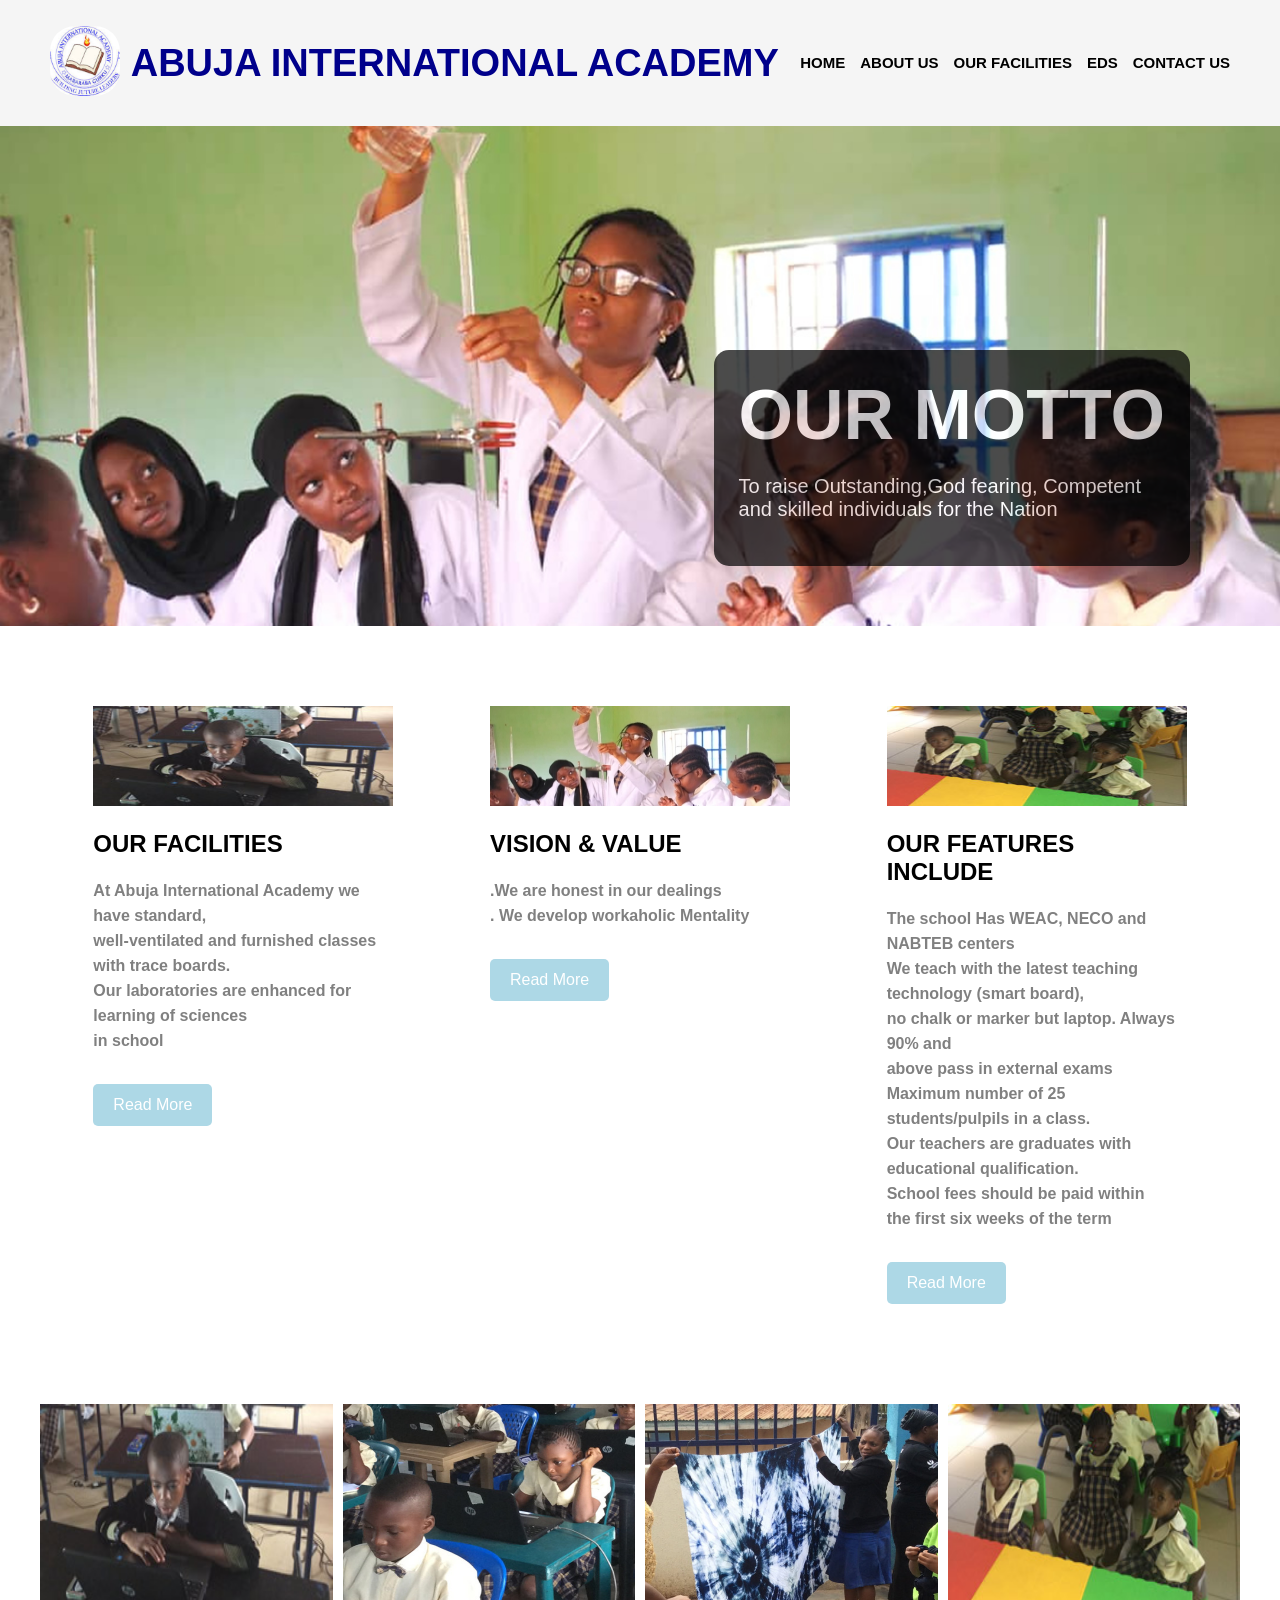
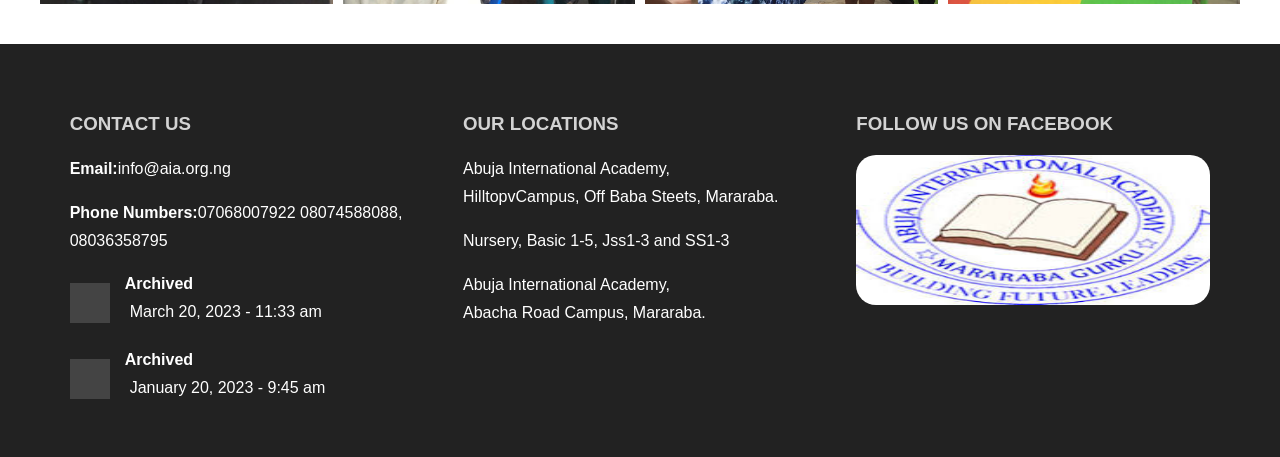
<file: index.html>
<!DOCTYPE html>
<html lang="en">
<head>
    <meta charset="UTF-8">
    <meta name="viewport" content="width=device-width, initial-scale=1.0">
    <title>Abuja Academy</title>
    <link rel="icon" href="/favicon.ico" type="image/x-icon">
    <link rel="icon" type="image/png" sizes="96x96" href="/favicon-96x96.png">
    <link rel="stylesheet" href="style.css">
</head>
<body>
    <!----========HEADER STARTS HERE==========--->
    <header>
        <!--School Logo-->
        <div class="logo">
            <img src="logo.png" alt="School Logo">
        </div>
        <!--Shool Name-->
        <div class="school-name">
            <h2>ABUJA INTERNATIONAL ACADEMY</h2>
        </div>
        <div class="menu-icon">
            <span></span>
        </div>
        <!--Navigation Starts-->
        <nav>
            <ul class="menu">
                <li><a href="#">HOME</a></li>
                <li class="drop">
                    <a href="#">ABOUT US</a>
                    <ul class="dropdown">
                        <li><a href="#"Mission & Vision></a></li>
                    </ul>
                </li>
                <li><a href="#">OUR FACILITIES</a></li>
                <li class="drop">
                    <a href="#" >EDS</a>
                    <ul class="dropdown">
                        <li><a href="#">AIA City College Campus</a></li>
                        <li><a href="#">Hilltop Campus (Sec.Section)</a></li>
                        <li><a href="#">Hilltop Campus (Pri.Section)</a></li>
                        <li><a href="#">Abacha Road Campus</a></li>
                    </ul> 
                </li>
                <li><a href="#">CONTACT US</a></li>
            </ul>
        </nav>
        <!--Navigation Ends Here-->
    </header>
    <!--==========HEADER ENDS HERE=========-->


    <!--=========HERO SECTION STARTS HERE=========-->
    <section class="hero">
        <!--Slide 1-->
        <div class="slide">
            <img src="slide1.png" alt="Students">
            <div class="hero-text">
                <h1>ABUJA INTERNATIONAL ACADEMY</h1>
            </div>
        </div>
        <!--Slide 2-->
        <div class="slide">
            <img src="slide2.png" alt="Students">
            <div class="hero-text">
                <h1>BUILDING FUTURE LEADERS</h1>
            </div>
        </div>
        <!--Slide 3-->
        <div class="slide">
            <img src="slide3.jpg" alt="Students">
            <div class="hero-text">
                <h1>OUR MOTTO</h1>
                <p>To raise Outstanding,God fearing, Competent<br>
                and skilled individuals for the Nation</p>
            </div>
        </div>
    </section>
    
    <!--=======INFORMATION SECTION STARTS HERE========-->
    <section class="information">
        <div class="card">
            <img src="facility.png" alt="Facility">
            <h2>OUR FACILITIES</h2>
            <p><strong>At Abuja International Academy we have standard,<br>
            well-ventilated and furnished classes with trace boards.<br>
        Our laboratories are enhanced for learning of sciences<br>
    in school</strong></p>
    <a href="#">Read More</a>
        </div>
        <div class="card">
            <img src="facility2.png" alt="Vision">
            <h2>VISION & VALUE</h2>
            <p><strong>.We are honest in our dealings<br>
            . We develop workaholic Mentality</strong></p>
            <a href="#">Read More</a>
        </div>
        <div class="card">
            <img src="facility3.png" alt="Features">
            <h2>OUR FEATURES INCLUDE</h2>
            <p><strong>The school Has WEAC, NECO and NABTEB centers<br>
            We teach with the latest teaching <br>technology (smart board),<br>
        no chalk or marker but laptop.
    Always 90% and<br> above pass in external exams<br>
Maximum number of 25 students/pulpils in a class.<br>
Our teachers are graduates with educational qualification.<br>
School fees should be paid within<br> the first six weeks of the term</strong></p>
<a href="#">Read More</a>
        </div>
    </section>
    
    <!--============GALLERY SECTION STARTS=========-->
    <section class="gallery">
        <div class="gallery-box">
            <img src="facility.png" alt="image">
        </div>
        <div class="gallery-box">
            <img src="students.jpg" alt="image">
        </div>
        <div class="gallery-box">
            <img src="student2.png" alt="image">
        </div>
        <div class="gallery-box">
            <img src="facility3.png" alt="image">
        </div>
    </section>

    <!--============FOOTER============-->
    <footer>
        <!--Contact Us-->
        <div class="footer-box">
            <h3>CONTACT US</h3>
            <p><strong>Email:</strong>info@aia.org.ng</p>
            <p><strong>Phone Numbers:</strong>07068007922
            08074588088,<br> 08036358795</p>
            <div class="archive">
                <div class="archive-box"></div>
                <div class="archive-text">
                    <strong>Archived</strong>
                    <p>March 20, 2023 - 11:33 am</p>
                </div>
            </div>
            <div class="archive">
                <div class="archive-box"></div>
                <div class="archive-text">
                    <strong>Archived</strong>
                    <p>January 20, 2023 - 9:45 am</p>
                </div>
            </div>
        </div>
        <!--Our Locations-->
        <div class="footer-box">
            <h3>OUR LOCATIONS</h3>
            <p>Abuja International Academy,<br>
            HilltopvCampus, Off Baba Steets, Mararaba.</p>
            <p>Nursery, Basic 1-5, Jss1-3 and SS1-3</p>
            <p>Abuja International Academy,<br>
            Abacha Road Campus, Mararaba.</p>
        </div>
        <!--Facebook-->
        <div class="footer-box">
            <h3>FOLLOW US ON FACEBOOK</h3>
            <img src="logo.png" alt="logo">
        </div>
    </footer>
</body>
</html>
</file>
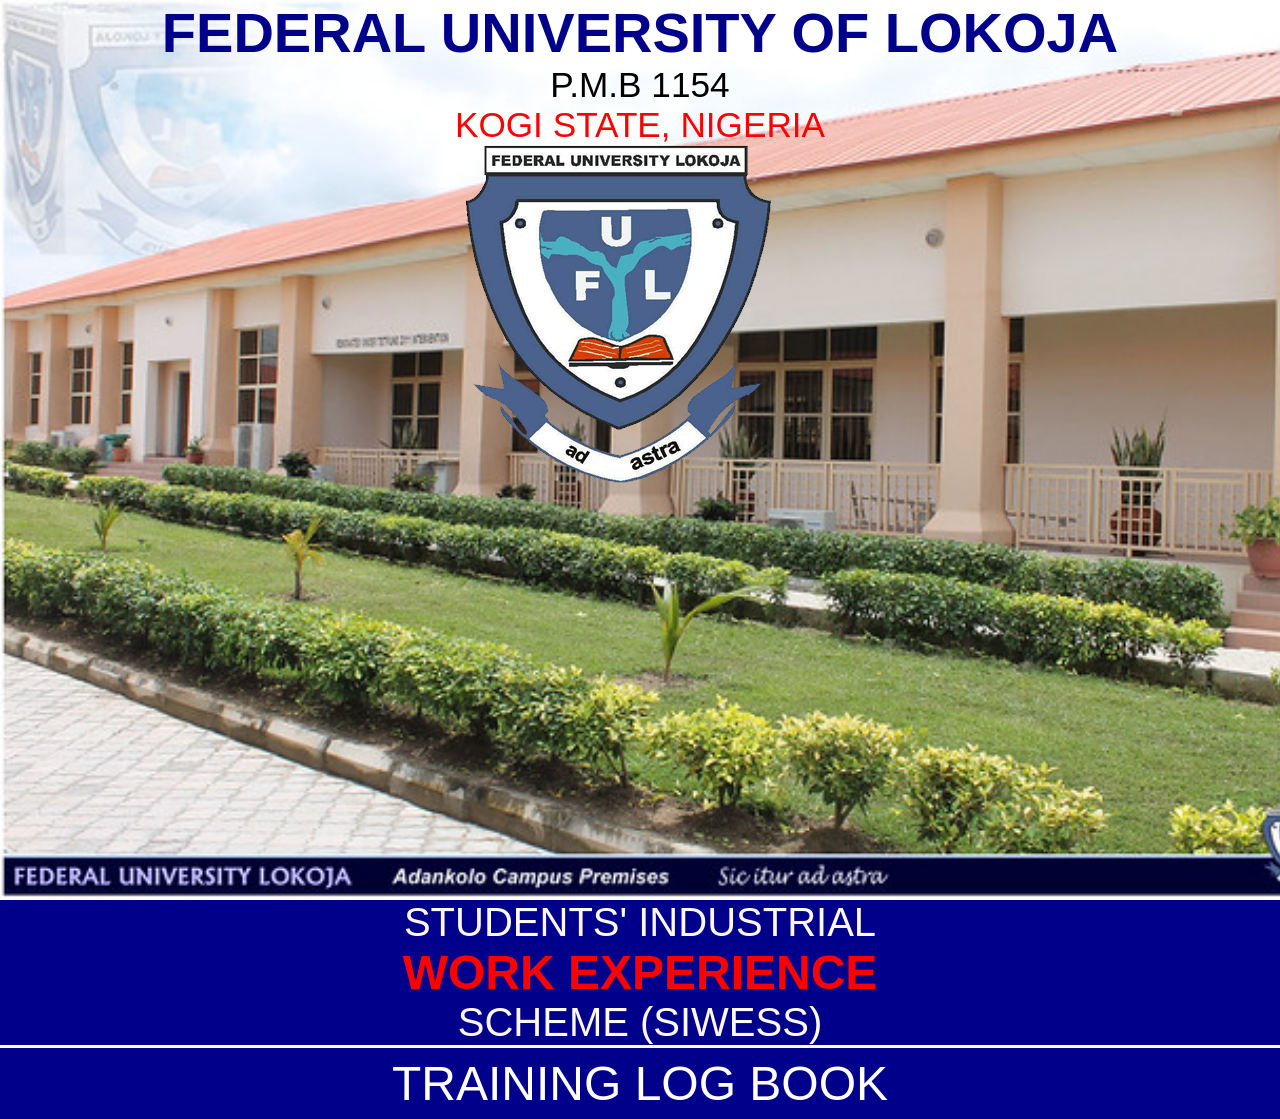
<file: .vscode/index.html>
<!DOCTYPE html>
<html lang="en">
<head>
    <meta charset="UTF-8">
    <meta name="viewport" content="width=device-width, initial-scale=1.0">
    <title>LOKOJA</title>
    <link rel="stylesheet" href="style.css">
</head>
<body>
    <div class="header">
        <div class="header-wrapper">
                <h1 class="federal">FEDERAL UNIVERSITY OF LOKOJA</h1>
                <P class="pmb">P.M.B 1154</P>
                <p class="pmb1">KOGI STATE, NIGERIA</p>
        </div>
        <div class="loko">
      <img src="ful.png">
        </div>
    </div>
    <section  class="mid">
        <p class="p1"> STUDENTS' INDUSTRIAL</p>
        <h1 class="h1">WORK EXPERIENCE</h1>
        <p class="p1">SCHEME (SIWESS)</p>
    </section>
    <section class="chi">
        <p>TRAINING LOG BOOK</p>
    </section>

</body>
</html>
</file>
<file: style.css>
/*===============BODY=============*/

body{
    margin: 0;
    padding: 0;
    font-family: Arial, Helvetica, sans-serif;
}

/*========HEADER============*/
header{
    display: flex;
    justify-content: space-between;
    align-items: center;
    padding: 10px 50px;
    background-color: whitesmoke;
    position: relative;
    z-index: 999;
}
/*=============LOGO==========*/
.logo img{
    width: 70px;
    height: 70px;
    border-radius: 25px;
}
/*=========SCHOOL NAME=======*/
.school-name h2{
    color: darkblue;
    font-size: 38px;
    font-weight: bolder;
}
/*===============MENU=============*/
.menu{
    display: flex;
    list-style: none;
    gap: 15px;
    margin: 0;
    padding: 0;
}
.menu li a{
    text-decoration: none;
    color: black;
    font-weight: bold;
    font-size: 15px;
}
.menu li a:hover{
    color: lightgray;
}
/*=============DROPDOWN=========*/
.dropdown{
    display: none;
    position: absolute;
    top: 100%;
    right: 0;
    background: white;
    list-style: none;
    width: 240px;
    padding: 10 0px;
    margin: 0px;
    z-index: 9999;
    opacity: 0.95;
    
}
.dropdown li{
    padding: 12px 20px;
}
.dropdown li:hover{
    background: #f2f2f2;
}
.drop:hover .dropdown{
    display: block;
}

/*============HERO=========*/
.hero{
    margin: 0;
    padding-top: 0;
    width: 100%;
    height: 500px;
    overflow: hidden;
    position: relative;
    z-index: 99;
}
/*===========SLIDES========*/
.slide{
    width: 100%;
    height: 500px;
    position: absolute;
    top: 0;
    left: 0;
    animation: slider 15s infinite;
}
.slide img{
    width: 100%;
    height: 500px;
    display: block;
}
/*==============HERO TEXT===========*/
.hero-text{
    position: absolute;
    right: 90px;
    bottom: 60px;
    background: black;
    border-radius: 15px;
    opacity: 0.7;
    padding: 25px ;
}
.hero-text p{
    font-size: 20px;
    color: white;
}
.hero-text h1{
    margin: 0;
    font-size: 70px;
    color: white;
}
/*==============SLIDE TIMING=========*/
.slide:nth-child(1){
    animation-delay: 0s;
}
.slide:nth-child(2){
    animation-delay: 5s;
}
.slide:nth-child(3){
    animation-delay: 10s;
}
/*============KEYFRAMES============*/
@keyframes slider{
    0%{
        opacity: 0;
    }
    10%{
        opacity: 1;
    }
    30%{
        opacity: 1;
    }
    40%{
        opacity: 0;
    }
    100%{
        opacity: 0;
    }
}

/*=============INFORMATION SECTION===========*/
.information{
    display: flex;
    justify-content: space-around;
    padding: 60px;
    gap: 30px;
    margin-top: 20px;
}
/*======================CARDS================*/
.card{
    width: 300px;
}
.card img{
    width: 100%;
    height: 100px;
}
.card h2{
    margin-top: 20px;
}
.card p{
    line-height: 25px;
    color: gray;
}
.card a{
    display: inline-block;
    text-decoration: none;
    background: lightblue;
    color: white;
    padding: 12px 20px;
    margin-top: 15px;
    border-radius: 5px;
}
.card a:hover{
    background: darkblue;
}
/*=========GALLERY SECTION==============*/
.gallery{
    display: flex;
    justify-content: center;
    gap: 10px;
    padding: 40px;
}
.gallery-box{
    width: 500px;
    height: 200px;
}
.gallery-box img{
    width: 100%;
    height: 100%;
    display: block;
}
/*===============FOOTER==========*/
footer{
    display: flex;
    justify-content: space-around;
    background: #222;
    color: white;
    padding: 50px;
}
.footer-box{
    width: 30%;
}
.footer-box h3{
    color: lightgray;
    margin-bottom: 20px;
}
.footer-box p{
    line-height: 28px;
}
.footer-box img{
    width: 100%;
    height: 150px;
    border-radius: 20px;
}
/*=================ARCHIVE=============*/
.archive{
    display: flex;
    align-items: center;
    margin-top: 20px;
}
.archive-box{
    width: 40px;
    height: 40px;
    background: #444;
    margin-right: 15px;
}
.archive-text p{
    margin: 5px;
}

/*====================@media Android=========*/
@media(max-width:768px){
    header{
        flex-direction: column;
        padding: 15px;
    }
    .logo img{
        width: 60px;
        height: 60px;
    }
    .school-name h2{
        font-size: 20px;
        text-align: center;
    }
    .menu{
        flex-direction: row;
        gap: 10px;
        margin-top: 20px;
    }
    .dropdown{
        position: static;
        width: 100%;
    }
    .hero{
        height: 300px;
    }
    .slide img{
        width: 100%;
        height: 300px;
    }
    .hero-text{
        left: 20px;
        bottom: 20px;
        padding: 15px;
        width: 80%;
    }
    .hero-text h1{
        font-size: 28px;
    }
    .hero-text p{
        font-size: 15px;
    }
    .information{
        flex-direction: column;
        align-items: center;
    }
    .card{
        width: 90%;
        margin-bottom: 30px;
    }
    .gallery{
        flex-direction: column;
        align-items: center;
        padding: 20px;
    }
    .gallery-box{
        width: 90%;
        height: 250px;
        margin-bottom: 15px;
    }
    footer{
        flex-direction: column;
        padding: 30px;
    }
    .footer-box{
        width: 100%;
        margin-bottom: 30px;
    }
}
@media(min-width:769px) and (max-width:925px){
    header{
        display: flex;
        justify-content: space-between;
        align-items: center;
        padding: 15px 20px;
    }
    .logo img{
        width: 60px;
        height: 70px;
    }
    .school-name h2{
        font-size: 20px;
    }
    .menu{
        gap: 20px;
    }
    .menu li{
        font-size: 15px;
    }
    .dropdown{
        width: 200px;
    }
    .hero{
        height: 450px;
    }
    .slide img{
        width: 100%;
        height: 450px;
    }
    .slide{
        height: 450px;
    }
    .hero-text{
        width: 60%;
        padding: 20px;
        left: 40px;
        bottom: 30px;
    }
    .hero-text h1{
        font-size: 45px;
    }
    .hero-text p{
        font-size: 18px;
    }
    .information{
        font-size: 20px;
    }
    .card{
        width: 45%;
    }
    .card img{
        width: 100%;
        height: 100px;
    }
    .gallery{
        display: flex;
        justify-content: center;
        gap: 20px;
        width: 90%;
    }
    .gallery-box{
        width: 45%;
        height: 200px;
    }
    .gallery-box img{
        width: 100%;
        height: 100%;
    }
    footer{
        display: flex;
        flex-wrap: wrap;
        justify-content: space-between;
        padding: 10px;
    }
    .footer-box{
        background: 10p;

}
}
</file>
<file: .vscode/style.css>
*{
    padding: 0;
    margin: 0;
    box-sizing: border-box;

}
body{
    font-family: Arial, Helvetica, sans-serif;
}
.header{
    background: url(uni.png);
    height: 100vh;
    background-size: cover;
    display: flex;
    align-items: center;
    flex-direction: column;
}
.federal{
    font-size: 3.5em;
    color: darkblue;
}
.pmb{
    color: black;
    font-size: 2.2em;
    text-align: center;
}
.pmb1{
     color: red;
    font-size: 2.2em;
    text-align: center;
}
.loko{
    width: 350px;
    height: 350px;
    border-radius: 50%;
}
.mid{
    background-color: darkblue;
    text-align: center;
}
.p1{
     color: rgb(253, 248, 248);
    font-size: 2.5em;
}
.h1{
    color: red;
    font-size: 3em;
}
.chi{
    background-color: darkblue;
    text-align: center;
    margin-top: 3px;
    font-size: 3em;
    padding-top: 8px;
    padding-bottom: 8px;
    color: white;
}
</file>
